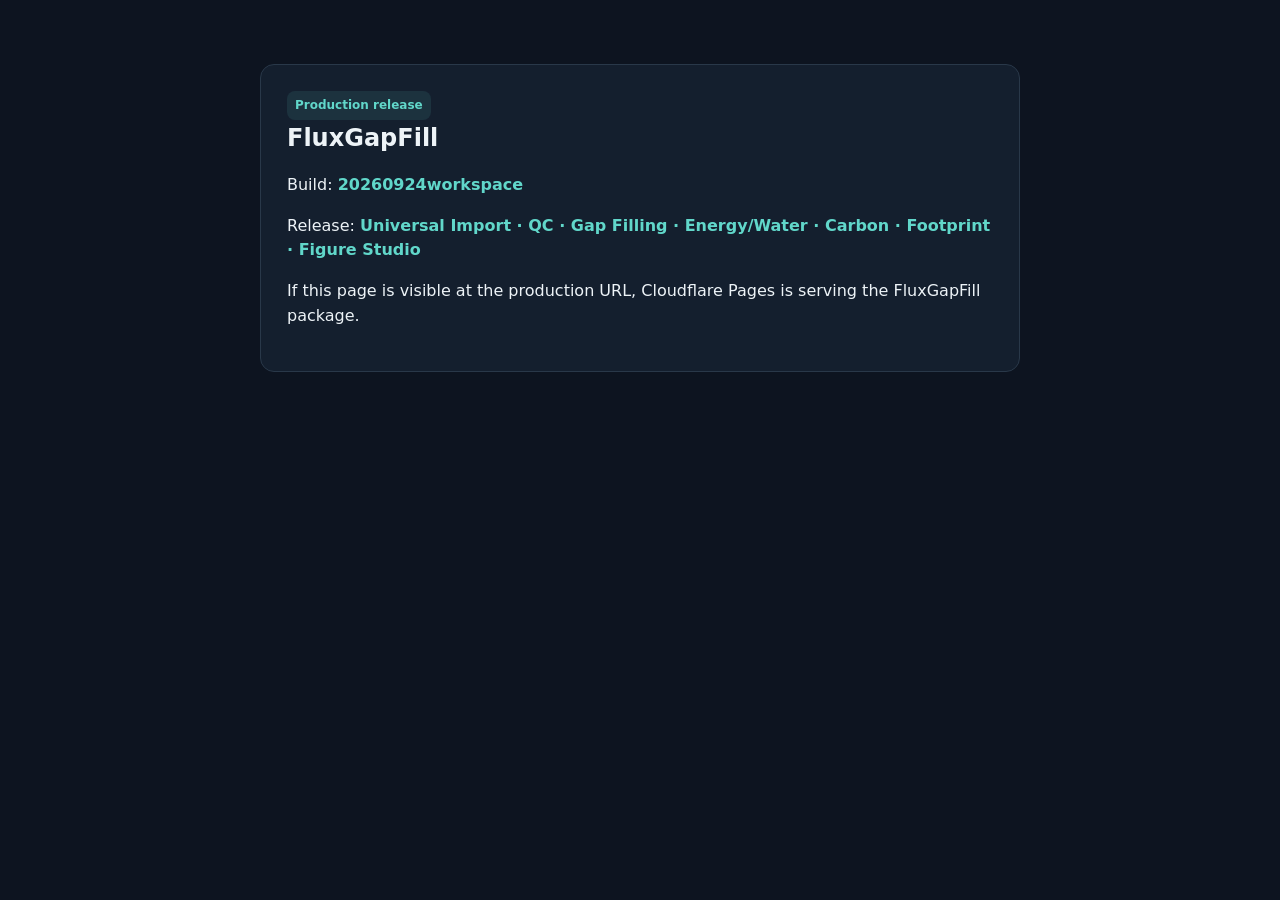
<file: public/deployment-check.html>
<!doctype html><html lang="en"><head><meta charset="utf-8"><meta name="viewport" content="width=device-width,initial-scale=1"><title>FluxGapFill deployment check</title><style>body{font-family:Inter,system-ui,-apple-system,Segoe UI,Arial,sans-serif;max-width:760px;margin:64px auto;padding:0 20px;line-height:1.55;background:#0d1420;color:#edf3f7}.box{padding:26px;border:1px solid #293849;border-radius:14px;background:#141f2e}h1{font-size:24px;margin-top:0}b{color:#61d7ca}.ok{display:inline-block;padding:5px 8px;border-radius:8px;background:rgba(97,215,202,.1);color:#61d7ca;font-size:12px;font-weight:650}</style></head><body><div class="box"><span class="ok">Production release</span><h1>FluxGapFill</h1><p>Build: <b>20260924workspace</b></p><p>Release: <b>Universal Import · QC · Gap Filling · Energy/Water · Carbon · Footprint · Figure Studio</b></p><p>If this page is visible at the production URL, Cloudflare Pages is serving the FluxGapFill package.</p></div></body></html>
</file>
